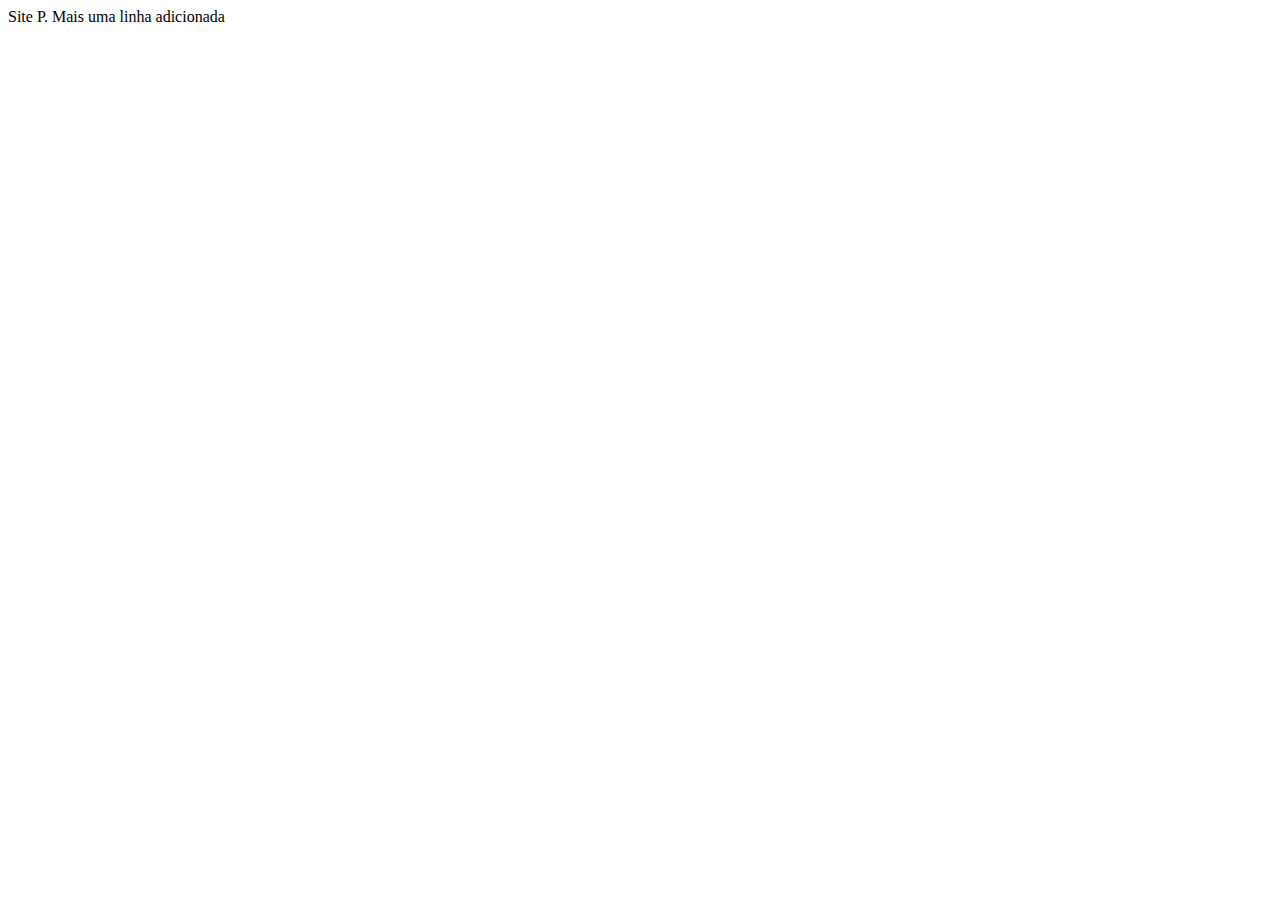
<file: index.html>
<!DOCTYPE html>
<html lang="pt-br">
<head>
    <meta charset="UTF-8">
    <meta name="viewport" content="width=device-width, initial-scale=1.0">
    <title>Site exemplo</title>
</head>
<body>
    Site P.
    Mais uma linha adicionada
</body>
</html>
</file>
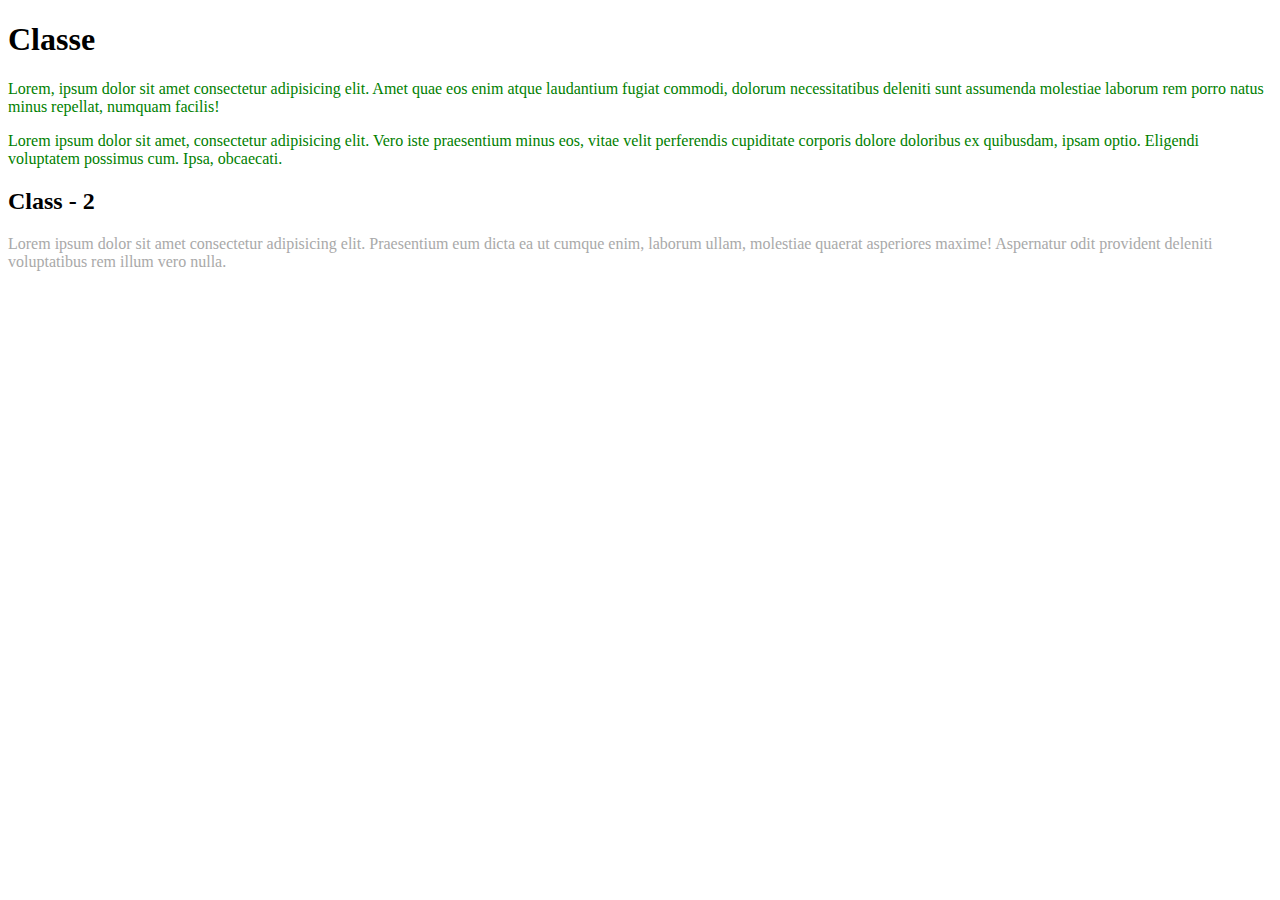
<file: Aula03/elementosClass.html>
<!DOCTYPE html>
<html lang="en">
<head>
    <meta charset="UTF-8">
    <meta name="viewport" content="width=h1, initial-scale=1.0">
    <title>Document</title>
    <link rel="stylesheet" href="class.css">
</head>
<body>
    <h1 class="className">Classe</h1>
    <p class="className">Lorem, ipsum dolor sit amet consectetur adipisicing elit. Amet quae eos enim atque laudantium fugiat commodi, dolorum necessitatibus deleniti sunt assumenda molestiae laborum rem porro natus minus repellat, numquam facilis!</p>
    <p class="className">Lorem ipsum dolor sit amet, consectetur adipisicing elit. Vero iste praesentium minus eos, vitae velit perferendis cupiditate corporis dolore doloribus ex quibusdam, ipsam optio. Eligendi voluptatem possimus cum. Ipsa, obcaecati.</p>
    <h2>Class - 2</h2>
    <article class="className">
        <p>Lorem ipsum dolor sit amet consectetur adipisicing elit. Praesentium eum dicta ea ut cumque enim, laborum ullam, molestiae quaerat asperiores maxime! Aspernatur odit provident deleniti voluptatibus rem illum vero nulla.</p>
    </article>
</body>
</html>
</file>
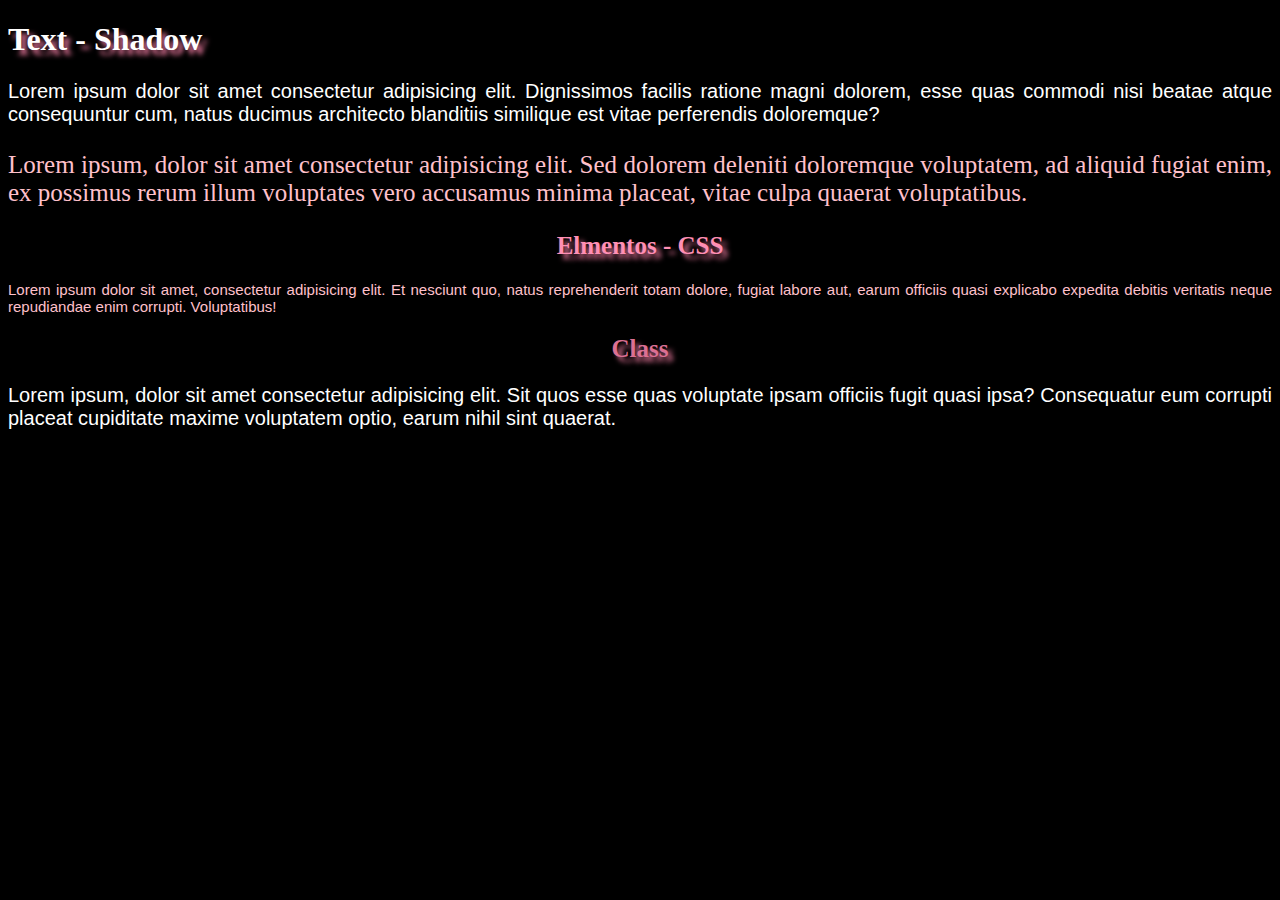
<file: Aula03/textShadow.html>
<!DOCTYPE html>
<html lang="pt-br">
<head>
    <meta charset="UTF-8">
    <meta name="viewport" content="width=device-width, initial-scale=1.0">
    <title>CSS - Pág 28</title>
    <link rel="stylesheet" href="elementos.css">
</head>
<body>
    <h1>Text - Shadow</h1>
    <p>Lorem ipsum dolor sit amet consectetur adipisicing elit. Dignissimos facilis ratione magni dolorem, esse quas commodi nisi beatae atque consequuntur cum, natus ducimus architecto blanditiis similique est vitae perferendis doloremque?</p>
    <p class="texto texto2">Lorem ipsum, dolor sit amet consectetur adipisicing elit. Sed dolorem deleniti doloremque voluptatem, ad aliquid fugiat enim, ex possimus rerum illum voluptates vero accusamus minima placeat, vitae culpa quaerat voluptatibus.</p>
    <h2 class="titulo1">Elmentos - CSS</h2>
    <p class="texto3 texto4">Lorem ipsum dolor sit amet, consectetur adipisicing elit. Et nesciunt quo, natus reprehenderit totam dolore, fugiat labore aut, earum officiis quasi explicabo expedita debitis veritatis neque repudiandae enim corrupti. Voluptatibus!</p>
    <h2 class="titulo2">Class</h2>
    <p>Lorem ipsum, dolor sit amet consectetur adipisicing elit. Sit quos esse quas voluptate ipsam officiis fugit quasi ipsa? Consequatur eum corrupti placeat cupiditate maxime voluptatem optio, earum nihil sint quaerat.</p>
</body>
</html>
</file>
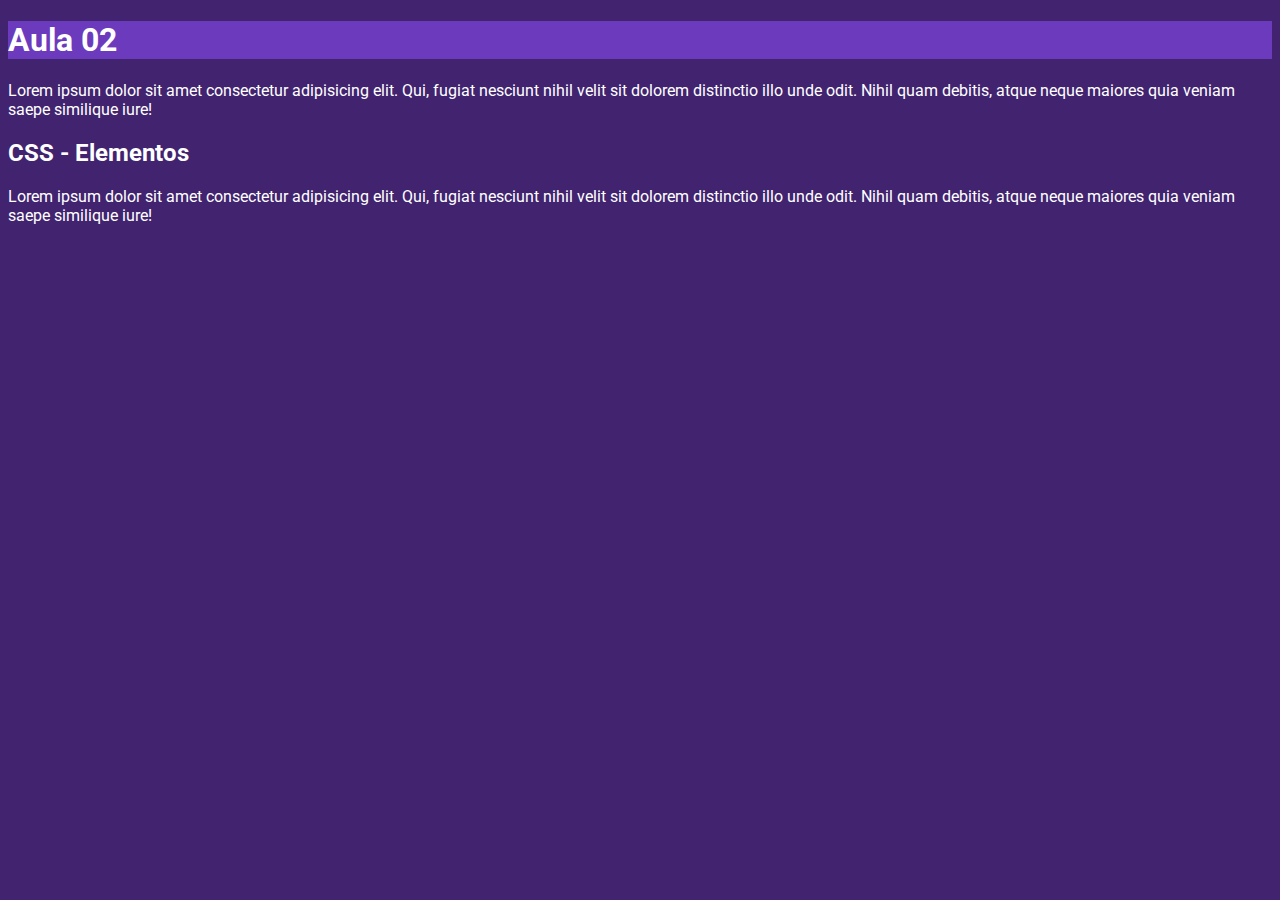
<file: AULACSS/aula02.html>
<!DOCTYPE html>
<html lang="pt-br">
<head>
    <meta charset="UTF-8">
    <meta name="viewport" content="width=device-width, initial-scale=1.0">
    <title>Document</title>
    <link rel="stylesheet" href="/aula02.css"><link rel="preconnect" href="https://fonts.googleapis.com">
<link rel="preconnect" href="https://fonts.gstatic.com" crossorigin>
<link href="https://fonts.googleapis.com/css2?family=Roboto:ital,wght@0,100;0,300;0,400;0,500;0,700;0,900;1,100;1,300;1,400;1,500;1,700;1,900&display=swap" rel="stylesheet">
</head>
<body>
    <h1>Aula 02</h1>
    <p>Lorem ipsum dolor sit amet consectetur adipisicing elit. Qui, fugiat nesciunt nihil velit sit dolorem distinctio illo unde odit. Nihil quam debitis, atque neque maiores quia veniam saepe similique iure!</p>
    <h2>CSS - Elementos</h2>
    <p>Lorem ipsum dolor sit amet consectetur adipisicing elit. Qui, fugiat nesciunt nihil velit sit dolorem distinctio illo unde odit. Nihil quam debitis, atque neque maiores quia veniam saepe similique iure!</p>
</body>
</html>
</file>
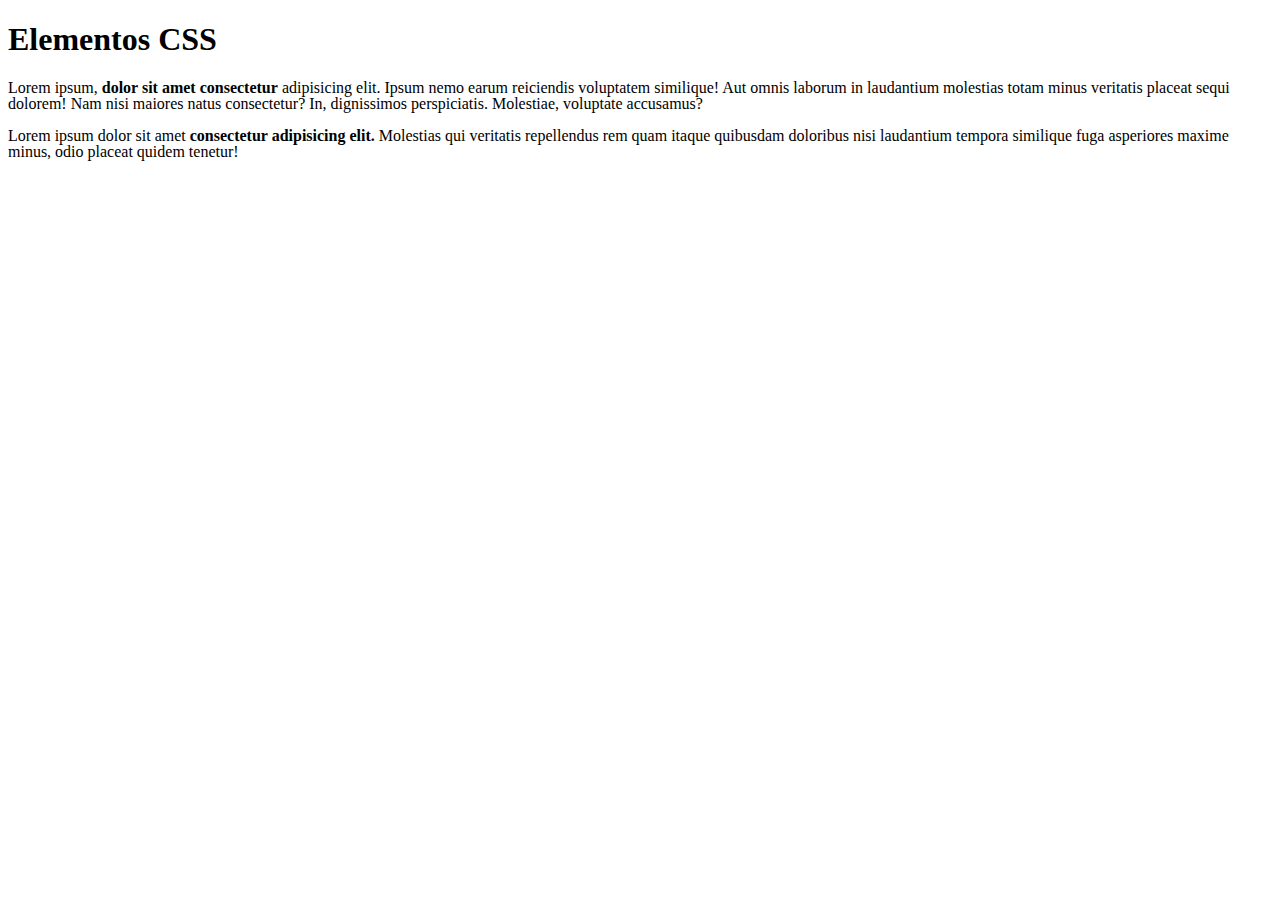
<file: AULACSS/aula02pt2.html>
<!DOCTYPE html>
<html lang="pt-br">
<head>
    <meta charset="UTF-8">
    <meta name="viewport" content="width=device-width, initial-scale=1.0">
    <title>Elementos CSS</title>
    <link rel="stylesheet" href="aula02pt2.css">
</head>
<body>
    <h1>Elementos CSS</h1>
    <p>Lorem ipsum, <strong>dolor sit amet consectetur</strong> adipisicing elit. Ipsum nemo earum reiciendis voluptatem similique! Aut omnis laborum in laudantium molestias totam minus veritatis placeat sequi dolorem! Nam nisi maiores natus consectetur? In, dignissimos perspiciatis. Molestiae, voluptate accusamus?</p>
    <p>Lorem ipsum dolor sit amet <span>consectetur adipisicing elit.</span>  Molestias qui veritatis repellendus rem quam itaque quibusdam doloribus nisi laudantium tempora similique fuga asperiores maxime minus, odio placeat quidem tenetur!</p>

</body>
</html>
</file>
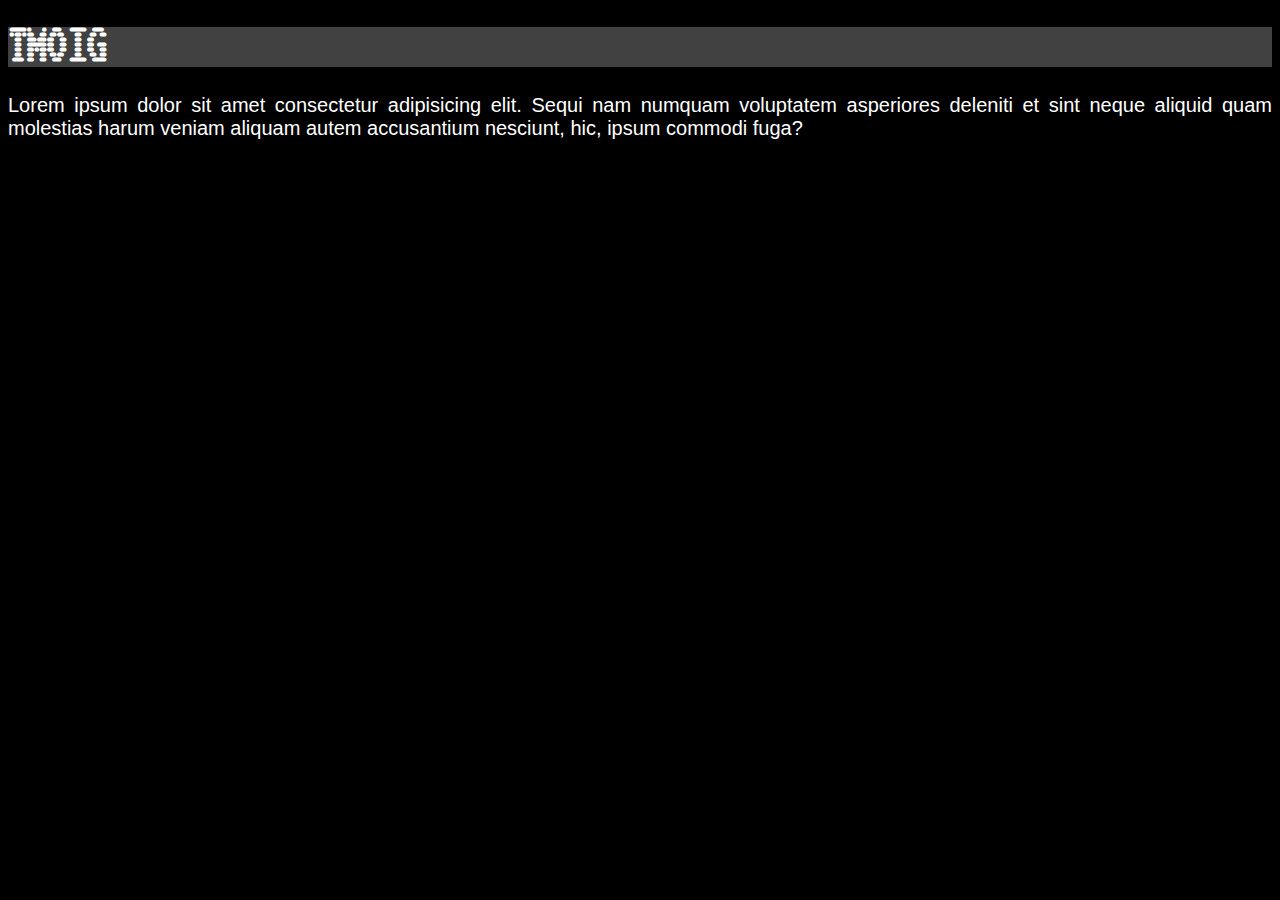
<file: Exercicios/exercicio.html>
<!--Usado CSS-->
<!DOCTYPE html>
<html lang="pt-br">
<head>
    <meta charset="UTF-8">
    <meta name="viewport" content="width=device-width, initial-scale=1.0">
    <title>TMOIG - CSS</title>
    <link rel="stylesheet" href="exercicios.css">
    <link rel="preconnect" href="https://fonts.googleapis.com">
<link rel="preconnect" href="https://fonts.gstatic.com" crossorigin>
<link href="https://fonts.googleapis.com/css2?family=Roboto:ital,wght@0,100;0,300;0,400;0,500;0,700;0,900;1,100;1,300;1,400;1,500;1,700;1,900&family=Sacramento&family=Workbench&display=swap" rel="stylesheet">
</head>
<body>
    <h1>TMOIG</h1>
    Lorem ipsum dolor sit amet consectetur adipisicing elit. Sequi nam numquam voluptatem asperiores deleniti et sint neque aliquid quam molestias harum veniam aliquam autem accusantium nesciunt, hic, ipsum commodi fuga?
    
</body>
</html>
</file>
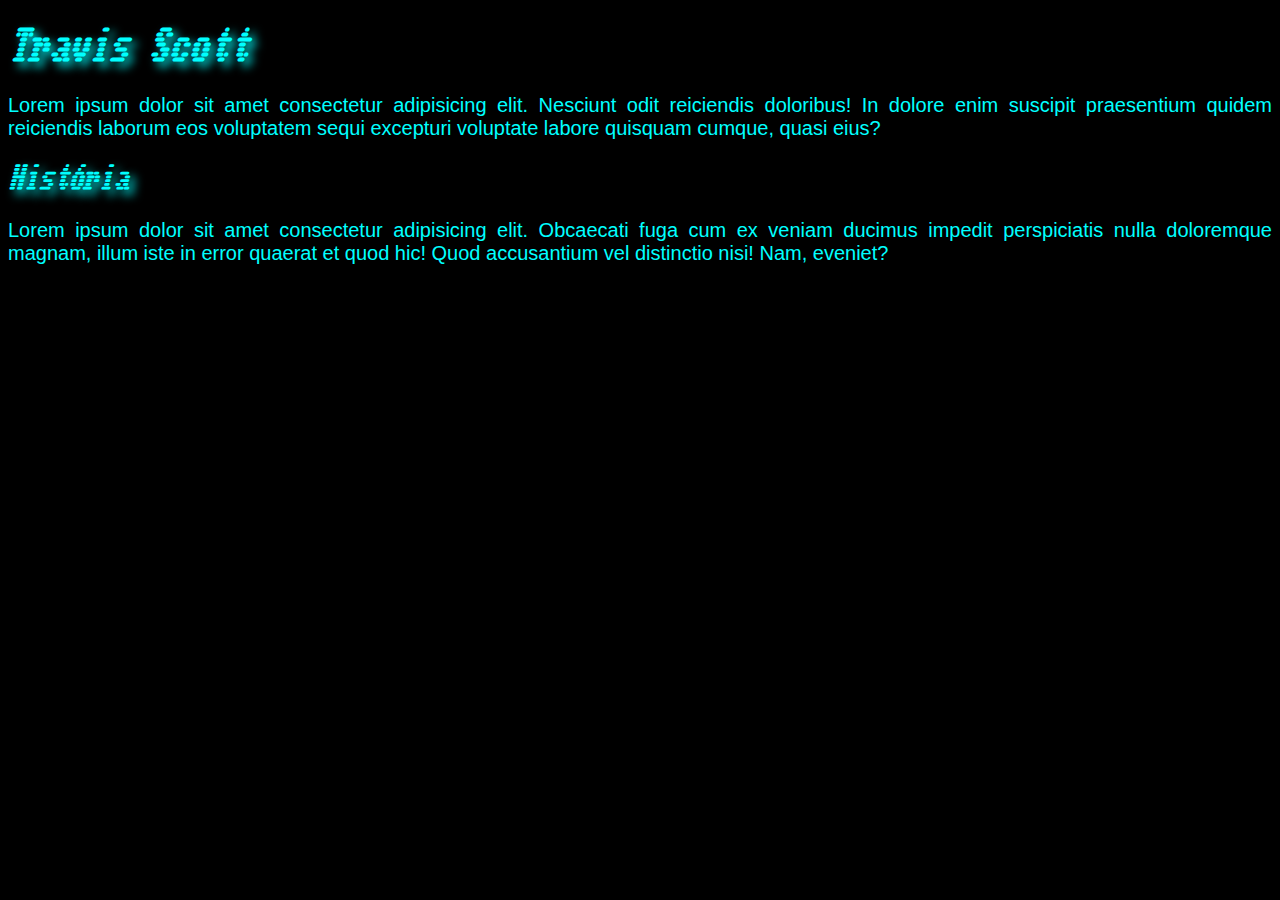
<file: Exercicios/exercicioClass.html>
<!DOCTYPE html>
<html lang="pt-br">
<head>
    <meta charset="UTF-8">
    <meta name="viewport" content="width=device-width, initial-scale=1.0">
    <title>Exercício Class</title>
    <link rel="stylesheet" href="exercicioClass.css">
</head>
<body>
    <h1>Travis Scott</h1>
    <p class="texto">Lorem ipsum dolor sit amet consectetur adipisicing elit. Nesciunt odit reiciendis doloribus! In dolore enim suscipit praesentium quidem reiciendis laborum eos voluptatem sequi excepturi voluptate labore quisquam cumque, quasi eius?</p>
    <h2>História</h2>
    <p class="texto">Lorem ipsum dolor sit amet consectetur adipisicing elit. Obcaecati fuga cum ex veniam ducimus impedit perspiciatis nulla doloremque magnam, illum iste in error quaerat et quod hic! Quod accusantium vel distinctio nisi! Nam, eveniet?</p>

</body>
</html>
</file>
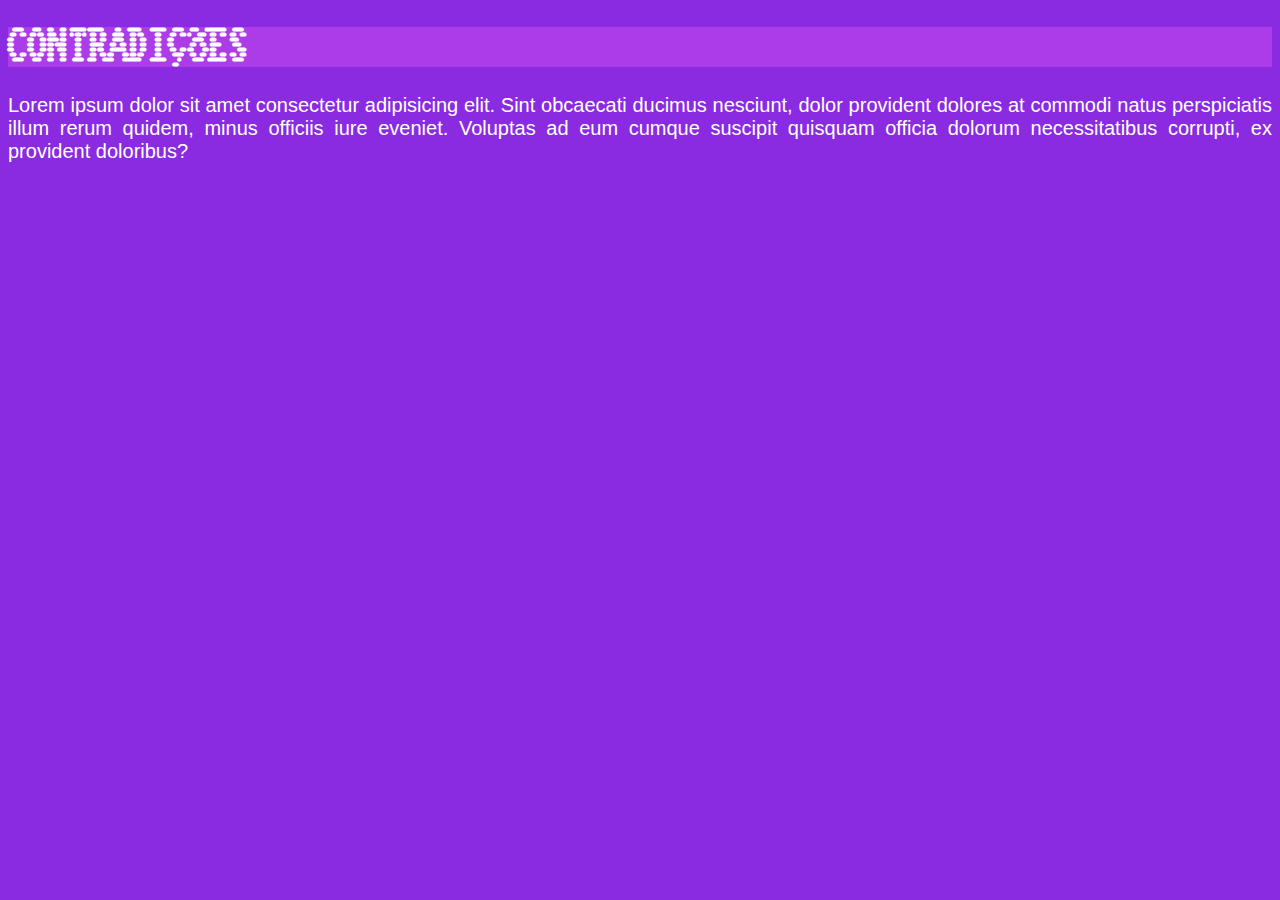
<file: Exercicios/exercicioContradicoes.html>
<!DOCTYPE html>
<html lang="py-br">
<head>
    <meta charset="UTF-8">
    <meta name="viewport" content="width=device-width, initial-scale=1.0">
    <title>Contradições</title>
    <link rel="preconnect" href="https://fonts.googleapis.com">
<link rel="preconnect" href="https://fonts.gstatic.com" crossorigin>
<link href="https://fonts.googleapis.com/css2?family=Roboto:ital,wght@0,100;0,300;0,400;0,500;0,700;0,900;1,100;1,300;1,400;1,500;1,700;1,900&family=Sacramento&family=Workbench&display=swap" rel="stylesheet">
    <style>
        body{
            background-color: blueviolet;
            color: white;
            font-size: 20px;
            text-align: justify;
            font-family: Arial, Helvetica, sans-serif;
        }
        h1{
            font-family: "Workbench", sans-serif;
            background-color: rgb(172, 59, 232);
        }
    </style>
</head>
<body>
    <h1>CONTRADIÇÕES</h1>
    Lorem ipsum dolor sit amet consectetur adipisicing elit. Sint obcaecati ducimus nesciunt, dolor provident dolores at commodi natus perspiciatis illum rerum quidem, minus officiis iure eveniet. Voluptas ad eum cumque suscipit quisquam officia dolorum necessitatibus corrupti, ex provident doloribus?
</body>
</html>
</file>
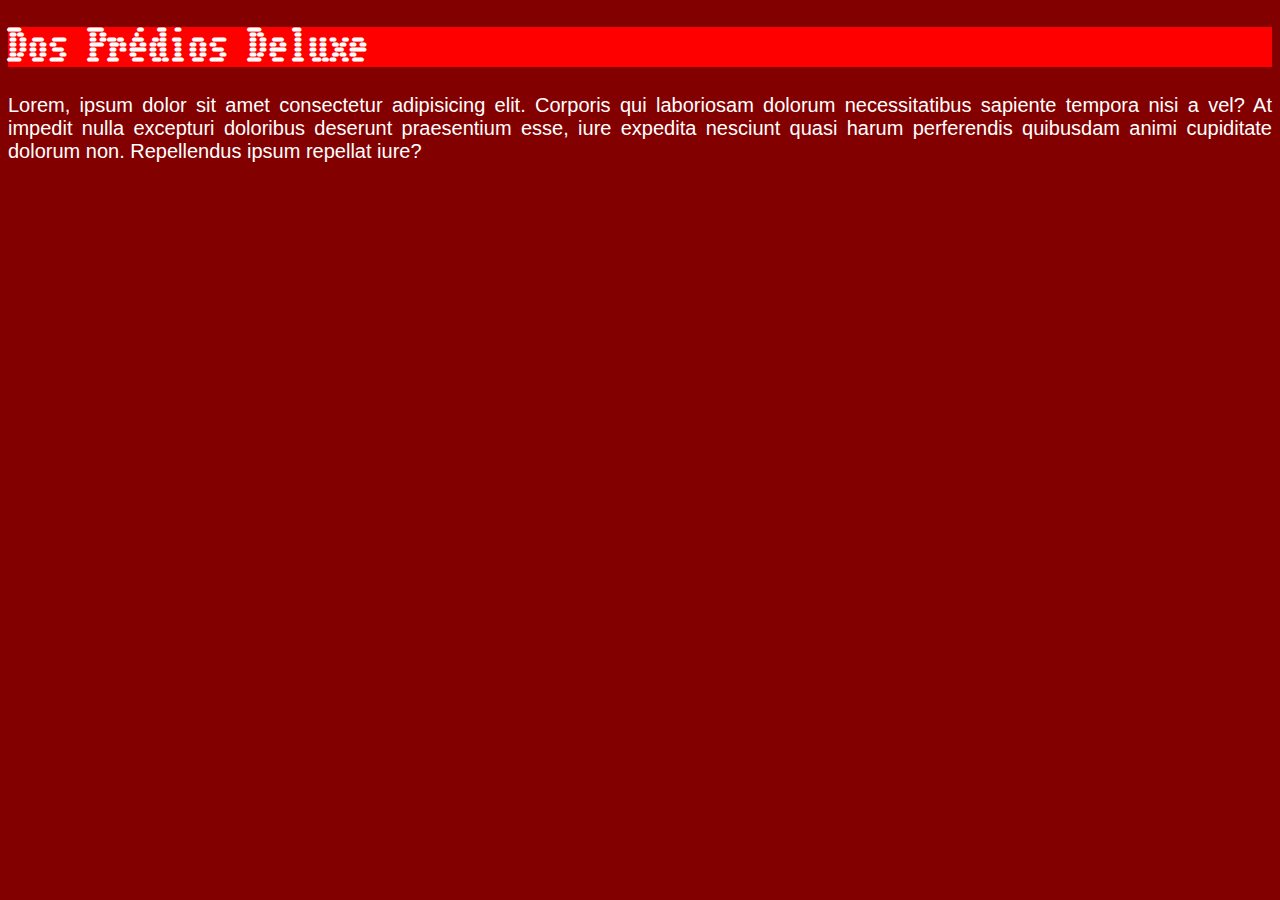
<file: Exercicios/exercicioDosPrediosDeluxe.html>
<!DOCTYPE html>
<html lang="pt-br">
<head>
    <meta charset="UTF-8">
    <meta name="viewport" content="width=device-width, initial-scale=1.0">
    <title>Dos Prédios Deluxe</title>
    <link rel="preconnect" href="https://fonts.googleapis.com">
    <link rel="preconnect" href="https://fonts.gstatic.com" crossorigin>
    <link href="https://fonts.googleapis.com/css2?family=Roboto:ital,wght@0,100;0,300;0,400;0,500;0,700;0,900;1,100;1,300;1,400;1,500;1,700;1,900&family=Sacramento&family=Workbench&display=swap" rel="stylesheet">
</head>
<body style="text-align: justify;font-size: 20px;">
    <style> body{
        background-color: rgb(131, 0, 0);
        color: white;
        font-size: 20px;
        
    }
   </style>
    <h1 style="font-family:'Workbench', sans-serif ; background-color: red;">Dos Prédios Deluxe<style></style></h1>
    <p style="font-family: Arial, Helvetica, sans-serif;">Lorem, ipsum dolor sit amet consectetur adipisicing elit. Corporis qui laboriosam dolorum necessitatibus sapiente tempora nisi a vel? At impedit nulla excepturi doloribus deserunt praesentium esse, iure expedita nesciunt quasi harum perferendis quibusdam animi cupiditate dolorum non. Repellendus ipsum repellat iure?</p>
</body>
</html>
</file>
<file: Aula03/class.css>
p{
    color: darkgray;
}
p.className {
    color: green;
}
</file>
<file: Aula03/elementos.css>
body{
    background-color: rgb(0, 0, 0);
    color: white;
}
h1{
    text-shadow: 5px 5px 5px palevioletred;
    /*px1 e px2 podem usar -, que faz a sombra ficar na esquerda/encima*/
}
h2{
    text-shadow: 5px 5px 5px palevioletred;
}
p{
    font-family: Arial, Helvetica, sans-serif;
    font-size: 20px;
    text-align: justify;
    color: rgb(255, 255, 255);
}
.texto{
    font-family: Cambria, Cochin, Georgia, Times, 'Times New Roman', serif;
    font-size: 15px;
    color: rgb(255, 143, 180);
    text-align: justify;  
}
.titulo1{
    font-family: 'Times New Roman', Times, serif;
    font-size: 25px;
    color: rgb(255, 143, 180);
    text-align: center;
}
.titulo2{
    font-family: 'Times New Roman', Times, serif;
    font-size: 25px;
    color: palevioletred;
    text-align: center;
}
.texto2{
    font-size: 25px;
    color: pink;
}
.texto3{
    font-size: 15px;
}
.texto4{
    color: pink;
}
</file>
<file: aula02.css>
@import url('https://fonts.googleapis.com/css2?family=Roboto:ital,wght@0,100;0,300;0,400;0,500;0,700;0,900;1,100;1,300;1,400;1,500;1,700;1,900&family=Sacramento&display=swap');
body{
    background-color: #412370;
    color: white;
    font-family: "Roboto", sans-serif;
}
h1{
    background-color: #6C3ABD;
}

p{
   font-size: 16px; 
}
</file>
<file: AULACSS/aula02pt2.css>
span {
    font-weight: 900;
}

p {
    line-height: 100%;
}
</file>
<file: Exercicios/exercicios.css>
body{
    background-color: black;
    color: white;
    font-size: 20px;
    text-align: justify;
    font-family: Arial, Helvetica, sans-serif;
}
h1{
    background-color: rgb(65, 65, 65);
    font-family: "Workbench", sans-serif;
}
</file>
<file: Exercicios/exercicioClass.css>
@import url('https://fonts.googleapis.com/css2?family=Workbench&display=swap');
h1{
    font-family: "Workbench", sans-serif;
    text-shadow: 5px 5px 10px;
    font-style: italic;
}
h2{
    font-family: "Workbench", sans-serif;
    text-shadow: 5px 5px 10px;
    font-style: italic;
}
body{
    background-color: black;
    color: aqua;
    font-size: 20px;
}
p.texto{
    text-align: justify;
}
p{
    font-family: Arial, Helvetica, sans-serif;
}
</file>
